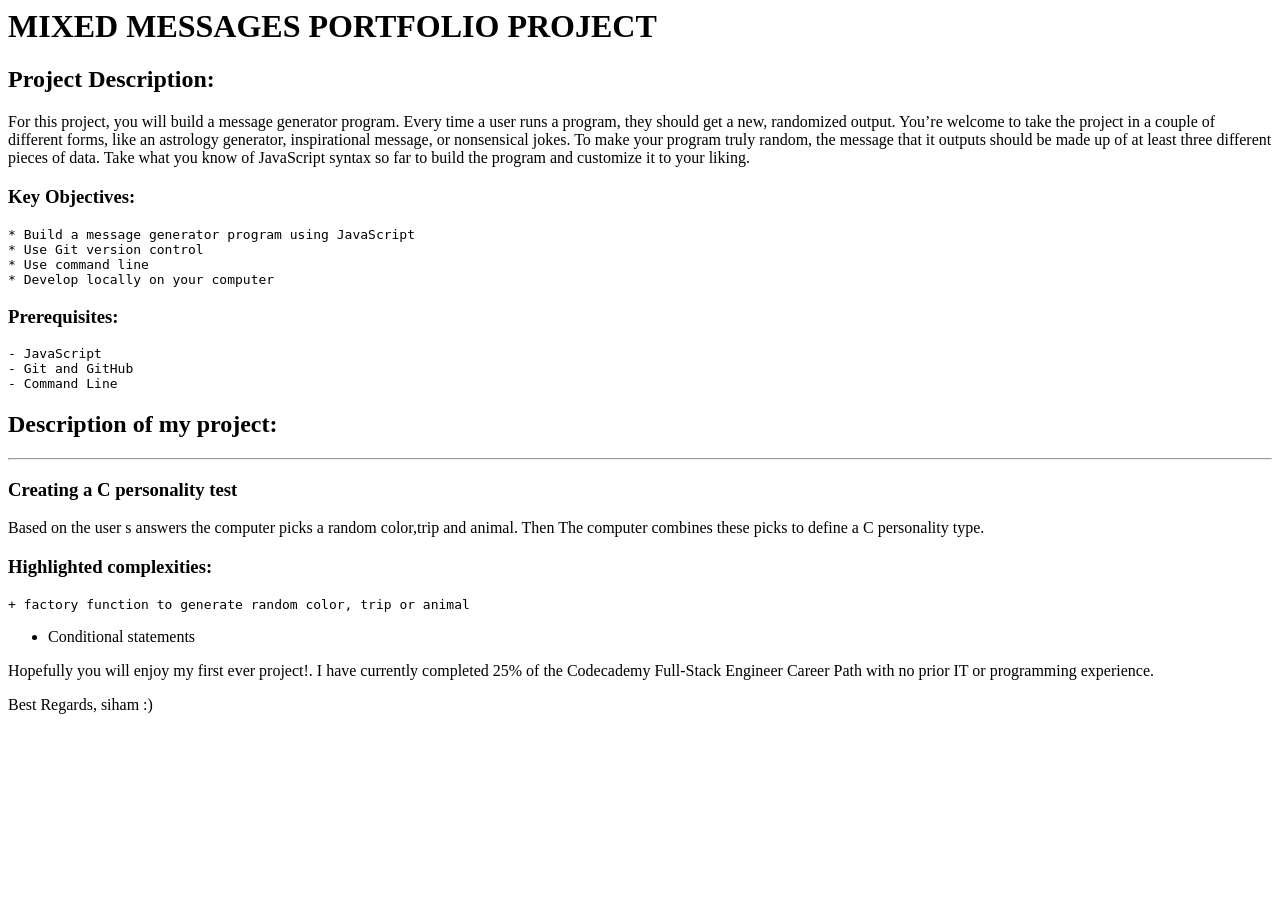
<file: Mixed messages/README.md.html>
<html><head><style>body {
   color: black;
}
</style></head><body><h1 id="mixed-messages-portfolio-project">MIXED MESSAGES PORTFOLIO PROJECT</h1>
<h2 id="project-description-">Project Description:</h2>
<p>For this project, you will build a message generator program. Every time a user runs a program, they should get a new, randomized output. You’re welcome to take the project in a couple of different forms, like an astrology generator, inspirational message, or nonsensical jokes. To make your program truly random, the message that it outputs should be made up of at least three different pieces of data. Take what you know of JavaScript syntax so far to build the program and customize it to your liking.</p>
<h3 id="key-objectives-">Key Objectives:</h3>
<pre><code>* Build <span class="hljs-keyword">a</span> message generator program <span class="hljs-keyword">using</span> JavaScript
* Use Git <span class="hljs-built_in">version</span> control
* Use <span class="hljs-keyword">command</span> <span class="hljs-title">line</span>
* Develop locally <span class="hljs-keyword">on</span> <span class="hljs-title">your</span> <span class="hljs-title">computer</span>
</code></pre><h3 id="prerequisites-">Prerequisites:</h3>
<pre><code>-<span class="ruby"> JavaScript
</span>-<span class="ruby"> Git <span class="hljs-keyword">and</span> GitHub
</span>-<span class="ruby"> Command Line</span>
</code></pre><h2 id="description-of-my-project-">Description of my project:</h2>
<hr>
<h3 id="creating-a-c-personality-test">Creating a C personality test</h3>
<p>   Based on the user s answers the computer picks a random color,trip and animal. Then The computer combines these picks to define a C personality type.</p>
<h3 id="highlighted-complexities-">Highlighted complexities:</h3>
<pre><code>+ factory <span class="hljs-keyword">function</span> to <span class="hljs-keyword">generate</span> random color, trip <span class="hljs-keyword">or</span> animal
</code></pre><ul>
<li>Conditional statements</li>
</ul>
<p>Hopefully you will enjoy my first ever project!. 
I have currently completed 25% of the Codecademy Full-Stack Engineer Career Path with no prior IT or programming experience. </p>
<p>Best Regards, siham :)</p>
</body></html>
</file>
